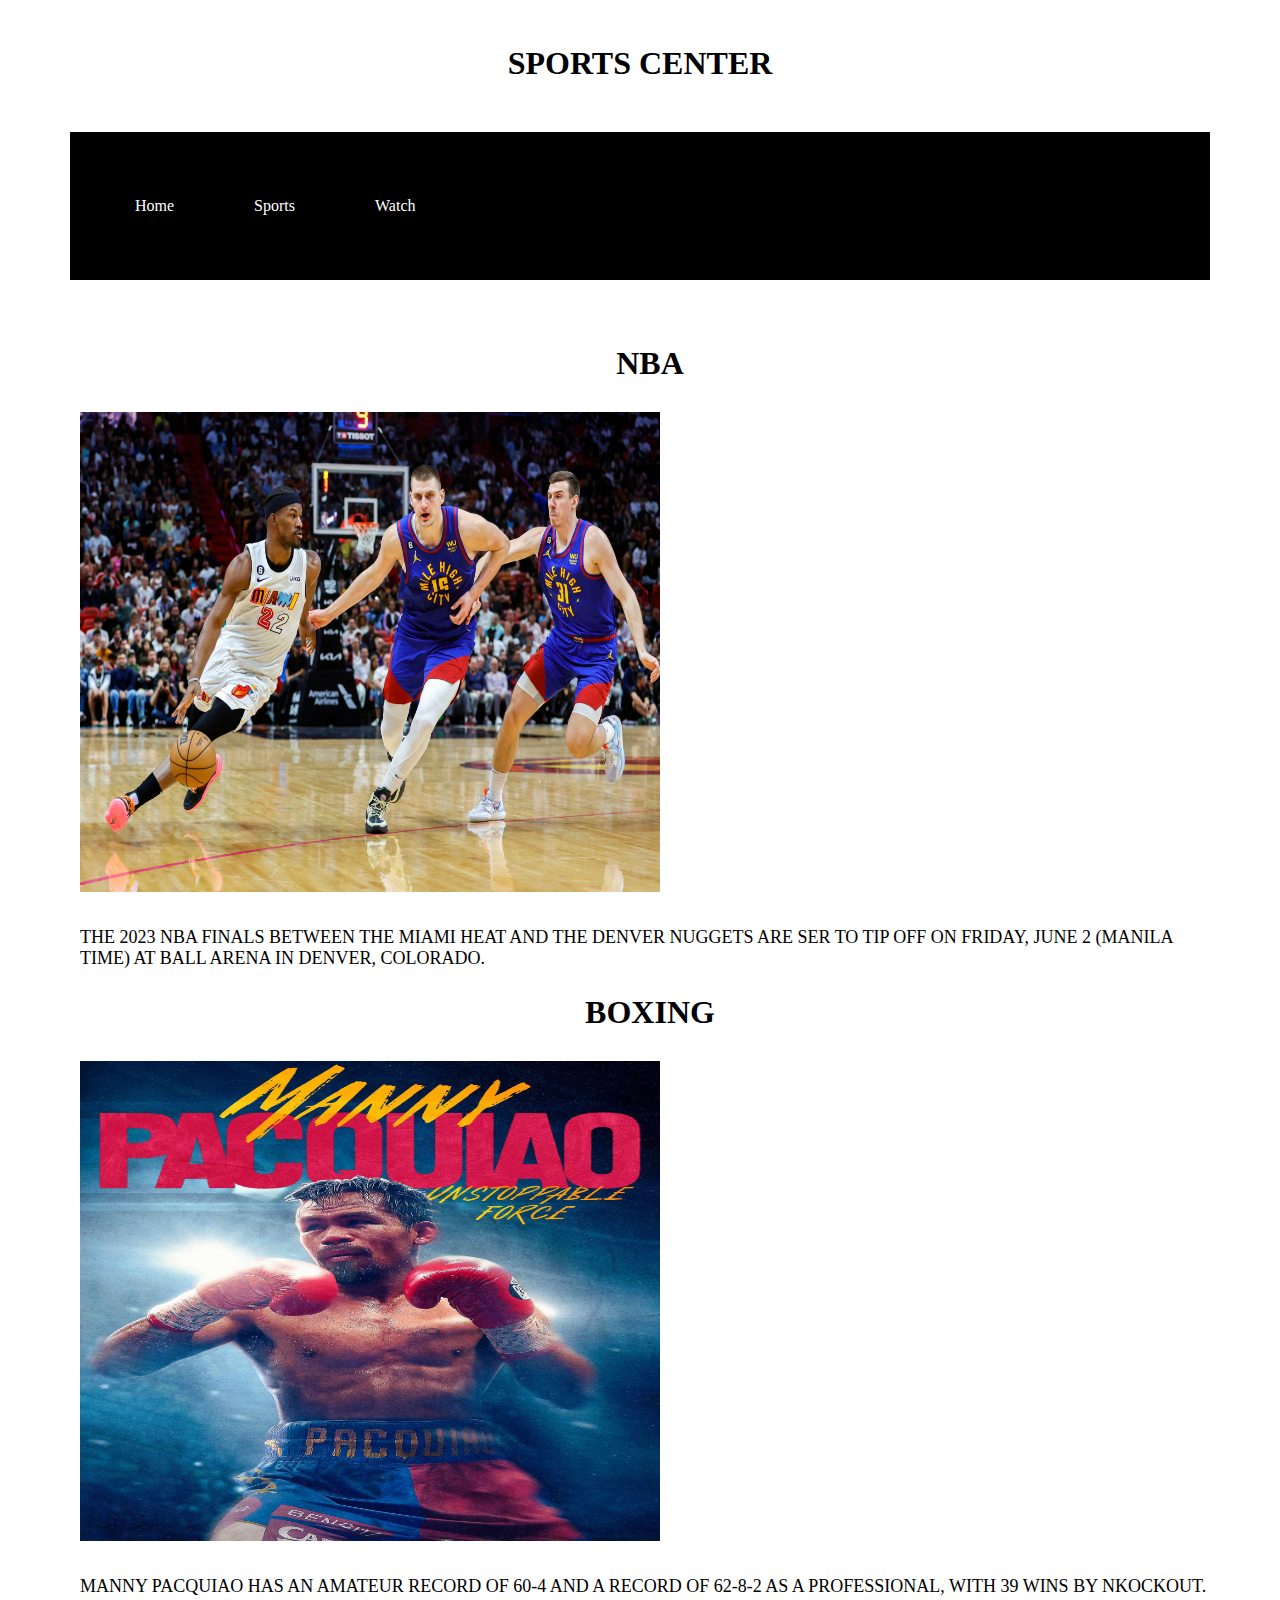
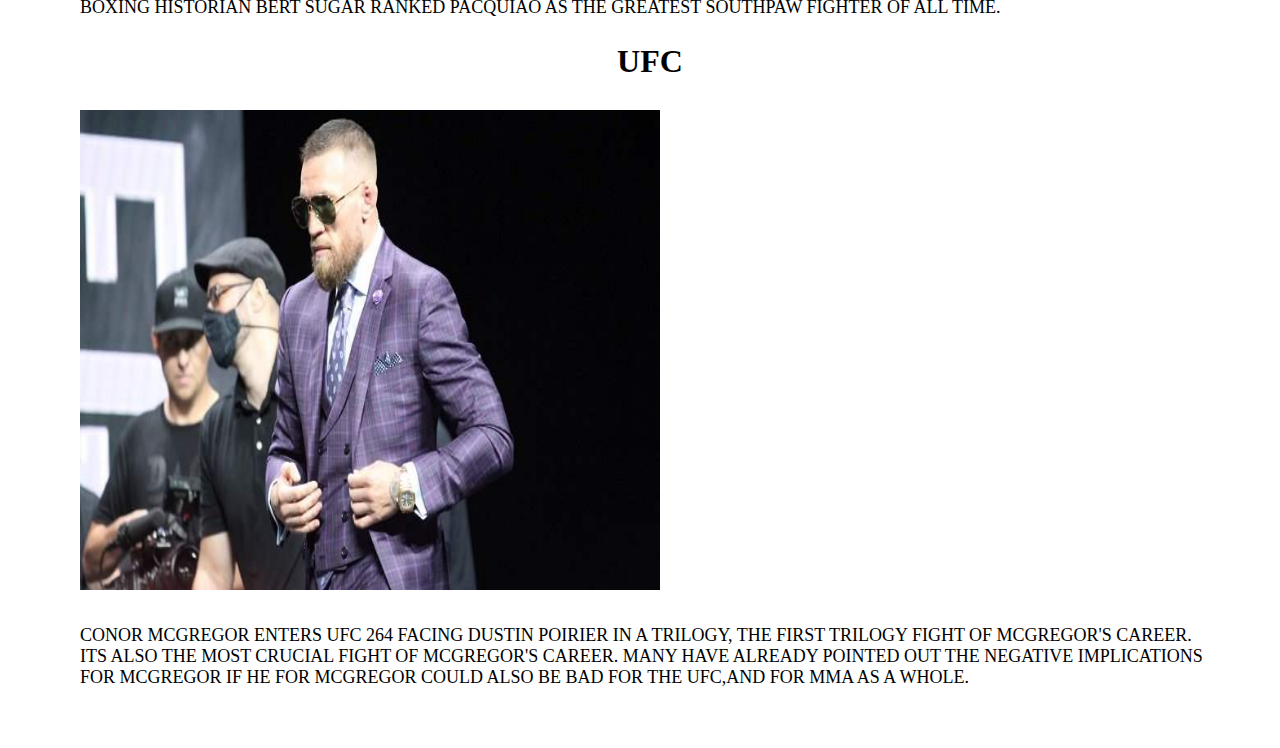
<file: index.html>
<!DOCTYPE html>
<html lang="en">
    <head>
        <meta charset="UTF-8">
        <meta http-equiv="X-UA-Compatible" content="IE=edge">
        <meta name="viewport" content="width=device-width,initial">
         <title> SPORTS CENTER </title>
         <link rel="stylesheet" href="style.css">
    </head>
    <body>
        <h1> SPORTS CENTER </h1>
            <nav class="navbar">
                <ul>
                    <li> <a href="Home.html"> Home</a></li>
                    <li> <a href="Sports.html"> Sports</a></li>
                    <li> <a href="Watch.html"> Watch</a></li>
                </ul>
                </nav>
                <main>
                    <h2> NBA </h2>
                    <img src="2023-02-14T034139Z_1377388995_MT1USATODAY19991152_RTRMADP_3_NBA-DENVER-NUGGETS-AT-MIAMI-HEAT-scaled.jpg" alt="">
                    <p> THE 2023 NBA FINALS BETWEEN THE MIAMI HEAT AND THE DENVER NUGGETS ARE SER TO TIP OFF ON FRIDAY, JUNE 2 (MANILA TIME) AT BALL ARENA IN DENVER, COLORADO. </p>
                    
                    <h2> BOXING </h2>
                    <img src="368498748_816842586854087_597926461355111956_n.jpg" alt="">
                    <p> MANNY PACQUIAO HAS AN AMATEUR RECORD OF 60-4 AND A RECORD OF 62-8-2 AS A PROFESSIONAL, WITH 39 WINS BY NKOCKOUT. BOXING HISTORIAN BERT SUGAR RANKED PACQUIAO AS THE GREATEST SOUTHPAW FIGHTER OF ALL TIME.</p>

                    <h2> UFC </h2>
                    <img src="404129042_1570698373465285_1842326829940740304_n.jpg" alt="">
                    <p> CONOR MCGREGOR ENTERS UFC 264 FACING DUSTIN POIRIER IN A TRILOGY, THE FIRST TRILOGY FIGHT OF MCGREGOR'S CAREER. ITS ALSO THE MOST CRUCIAL FIGHT OF MCGREGOR'S CAREER. MANY HAVE ALREADY POINTED OUT THE NEGATIVE IMPLICATIONS FOR MCGREGOR IF HE FOR MCGREGOR COULD ALSO BE BAD FOR THE UFC,AND FOR MMA AS A WHOLE. </p>


                </main>
    </body>
</html>
</file>
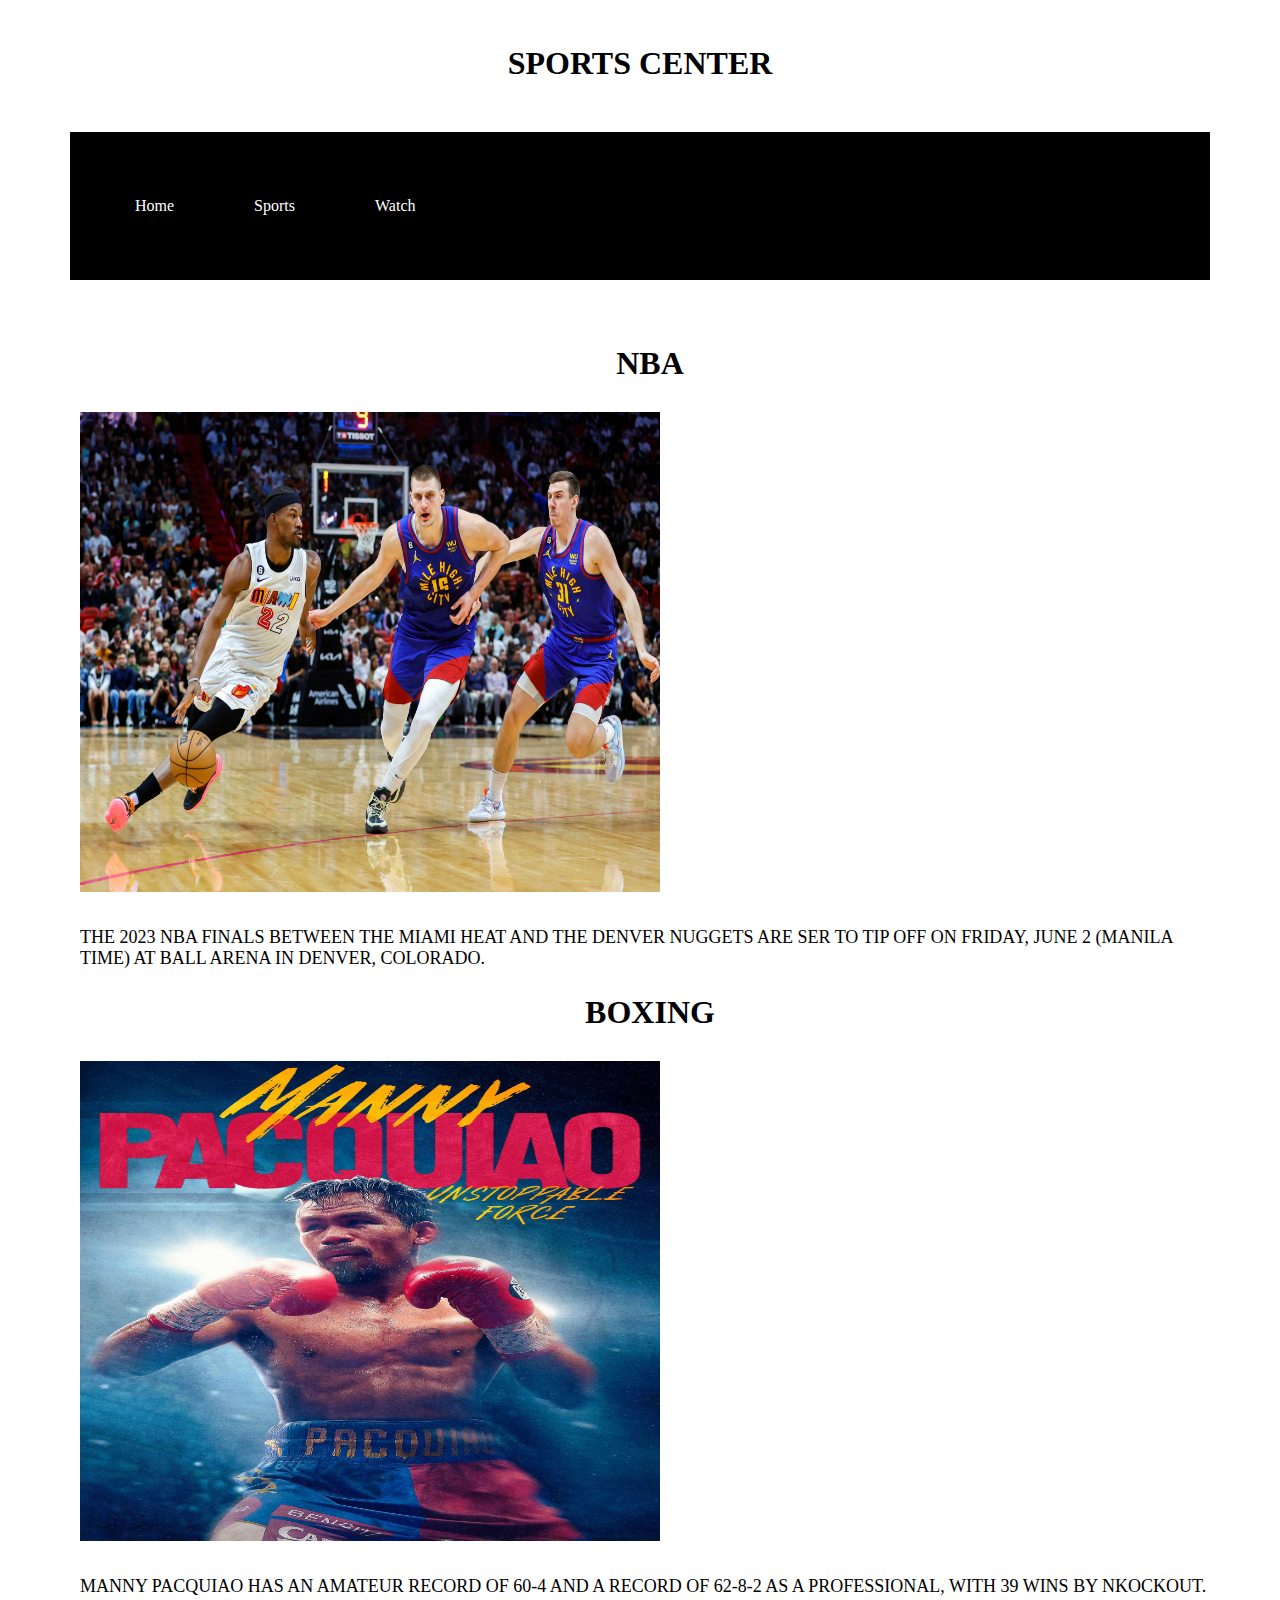
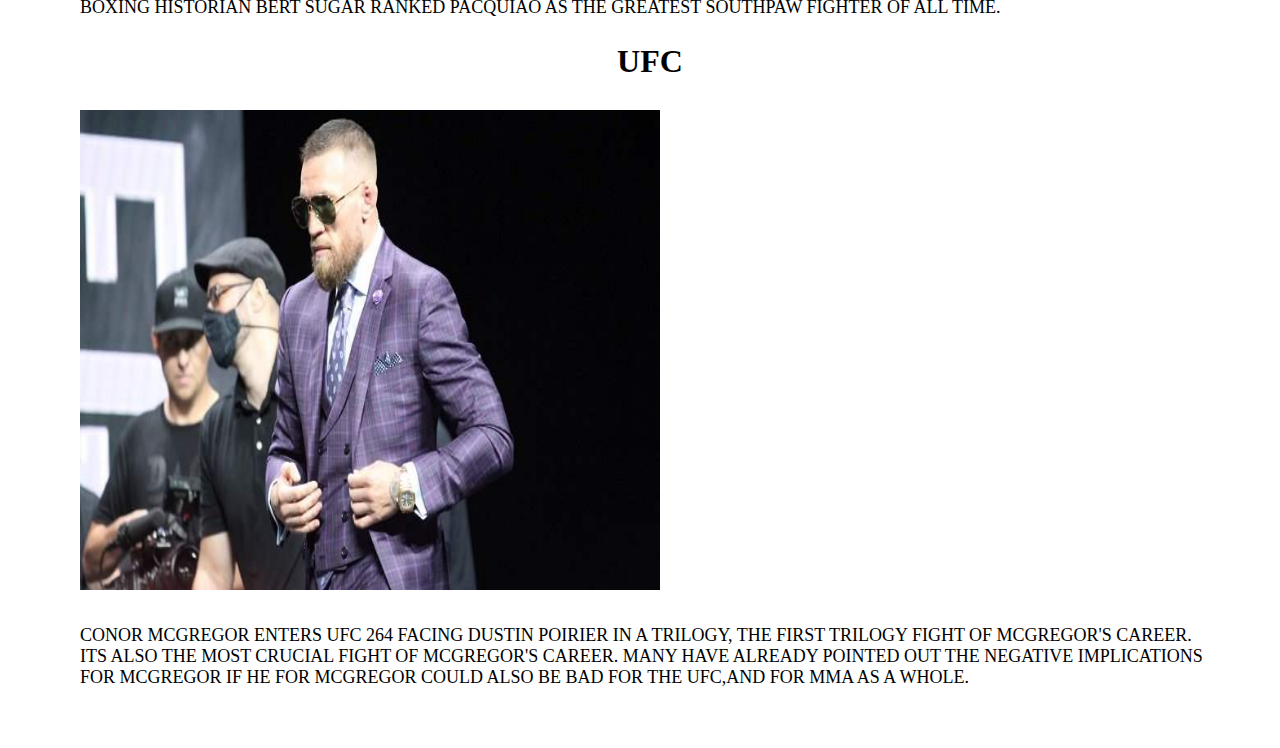
<file: Home.html>
<!DOCTYPE html>
<html lang="en">
    <head>
        <meta charset="UTF-8">
        <meta http-equiv="X-UA-Compatible" content="IE=edge">
        <meta name="viewport" content="width=device-width,initial">
         <title> SPORTS CENTER </title>
         <link rel="stylesheet" href="style.css">
    </head>
    <body>
        <h1> SPORTS CENTER </h1>
            <nav class="navbar">
                <ul>
                    <li> <a href="Home.html"> Home</a></li>
                    <li> <a href="Sports.html"> Sports</a></li>
                    <li> <a href="Watch.html"> Watch</a></li>
                </ul>
                </nav>
                <main>
                    <h2> NBA </h2>
                    <img src="2023-02-14T034139Z_1377388995_MT1USATODAY19991152_RTRMADP_3_NBA-DENVER-NUGGETS-AT-MIAMI-HEAT-scaled.jpg" alt="">
                    <p> THE 2023 NBA FINALS BETWEEN THE MIAMI HEAT AND THE DENVER NUGGETS ARE SER TO TIP OFF ON FRIDAY, JUNE 2 (MANILA TIME) AT BALL ARENA IN DENVER, COLORADO. </p>
                    
                    <h2> BOXING </h2>
                    <img src="368498748_816842586854087_597926461355111956_n.jpg" alt="">
                    <p> MANNY PACQUIAO HAS AN AMATEUR RECORD OF 60-4 AND A RECORD OF 62-8-2 AS A PROFESSIONAL, WITH 39 WINS BY NKOCKOUT. BOXING HISTORIAN BERT SUGAR RANKED PACQUIAO AS THE GREATEST SOUTHPAW FIGHTER OF ALL TIME.</p>

                    
                    <h2> UFC </h2>
                    <img src="404129042_1570698373465285_1842326829940740304_n.jpg" alt="">
                    <p> CONOR MCGREGOR ENTERS UFC 264 FACING DUSTIN POIRIER IN A TRILOGY, THE FIRST TRILOGY FIGHT OF MCGREGOR'S CAREER. ITS ALSO THE MOST CRUCIAL FIGHT OF MCGREGOR'S CAREER. MANY HAVE ALREADY POINTED OUT THE NEGATIVE IMPLICATIONS FOR MCGREGOR IF HE FOR MCGREGOR COULD ALSO BE BAD FOR THE UFC,AND FOR MMA AS A WHOLE. </p>

                </main>
    </body>
</html>
</file>
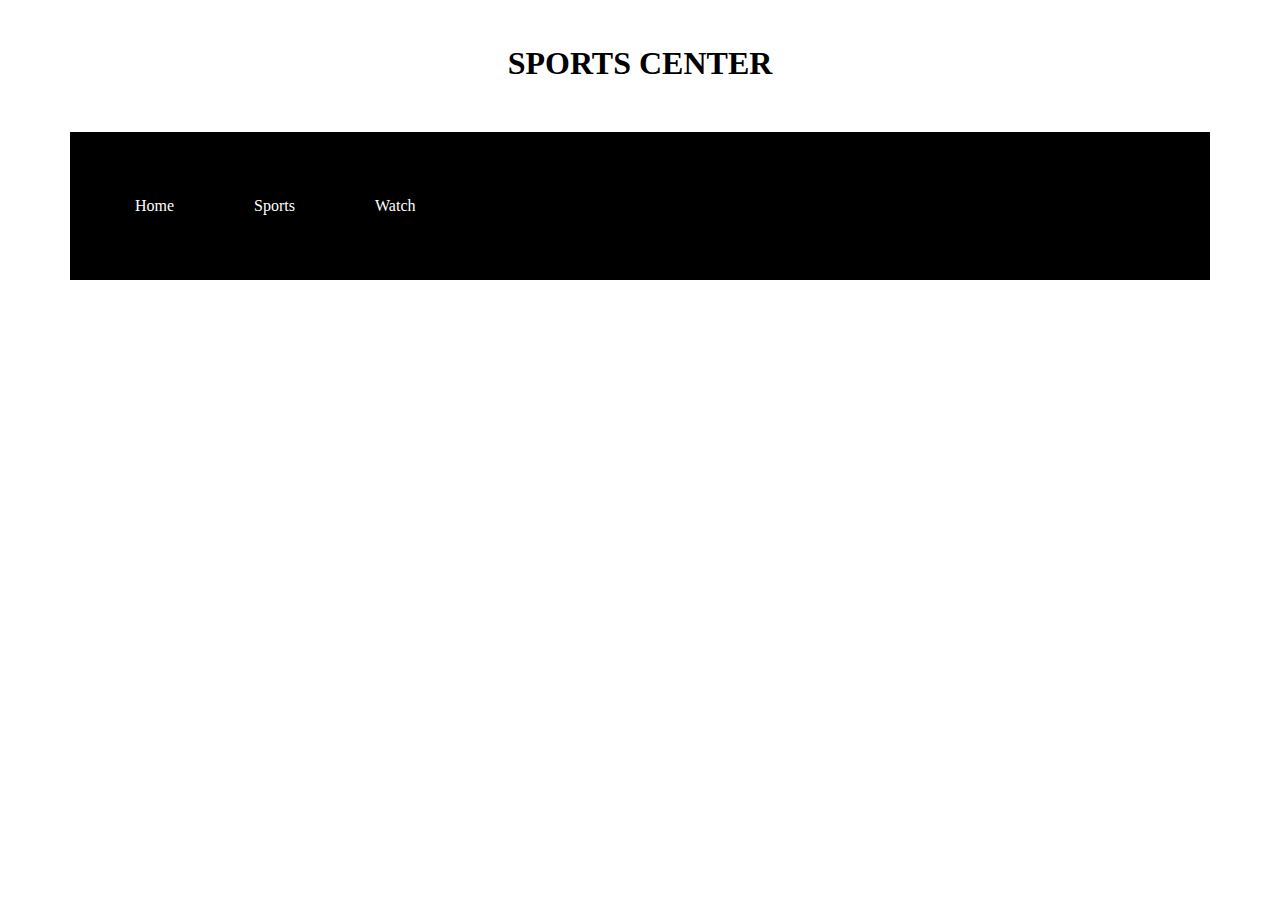
<file: Sports.html>
<!DOCTYPE html>
<html lang="en">
    <head>
        <meta charset="UTF-8">
        <meta http-equiv="X-UA-Compatible" content="IE=edge">
        <meta name="viewport" content="width=device-width,initial">
         <title> SPORTS CENTER </title>
         <link rel="stylesheet" href="style.css">
    </head>
    <body>
        <h1> SPORTS CENTER </h1>
            <nav class="navbar">
                <ul>
                    <li> <a href="Home.html"> Home</a></li>
                    <li> <a href="Sports.html"> Sports</a></li>
                    <li> <a href="Watch.html"> Watch</a></li>
                </ul>
                </nav>
                <main>
                    <h2> 

                    </h2>
                </main>
    </body>
</html>
</file>
<file: style.css>
*{
    padding: 10px;
    margin: 5px;
    text-decoration: none;
    list-style: none;
    box-sizing: border-box;
}
body{
    font-family: montserrat;
}
main{
    margin-left:25px;
    font-size: large;
}
h1{
    text-align: center;

}
h2{
    text-align: center;
    font-size: xx-large;
}
.navbar ul{
    list-style-type: none;
    background-color: rgb(0, 0, 0);
    padding: 25px;
    margin: 25px;
    overflow: hidden;
}
.navbar a{
    color: rgb(255, 255, 255);
    text-decoration: none;
    padding: 20px;
    display: block;
    text-align: center;
}
.navbar a:hover{
    background-color:rgb(253, 252, 252);
}
.navbar li{
    float: left;
}
img{ 

    height:500px;
    width: 600px;
}
</file>
